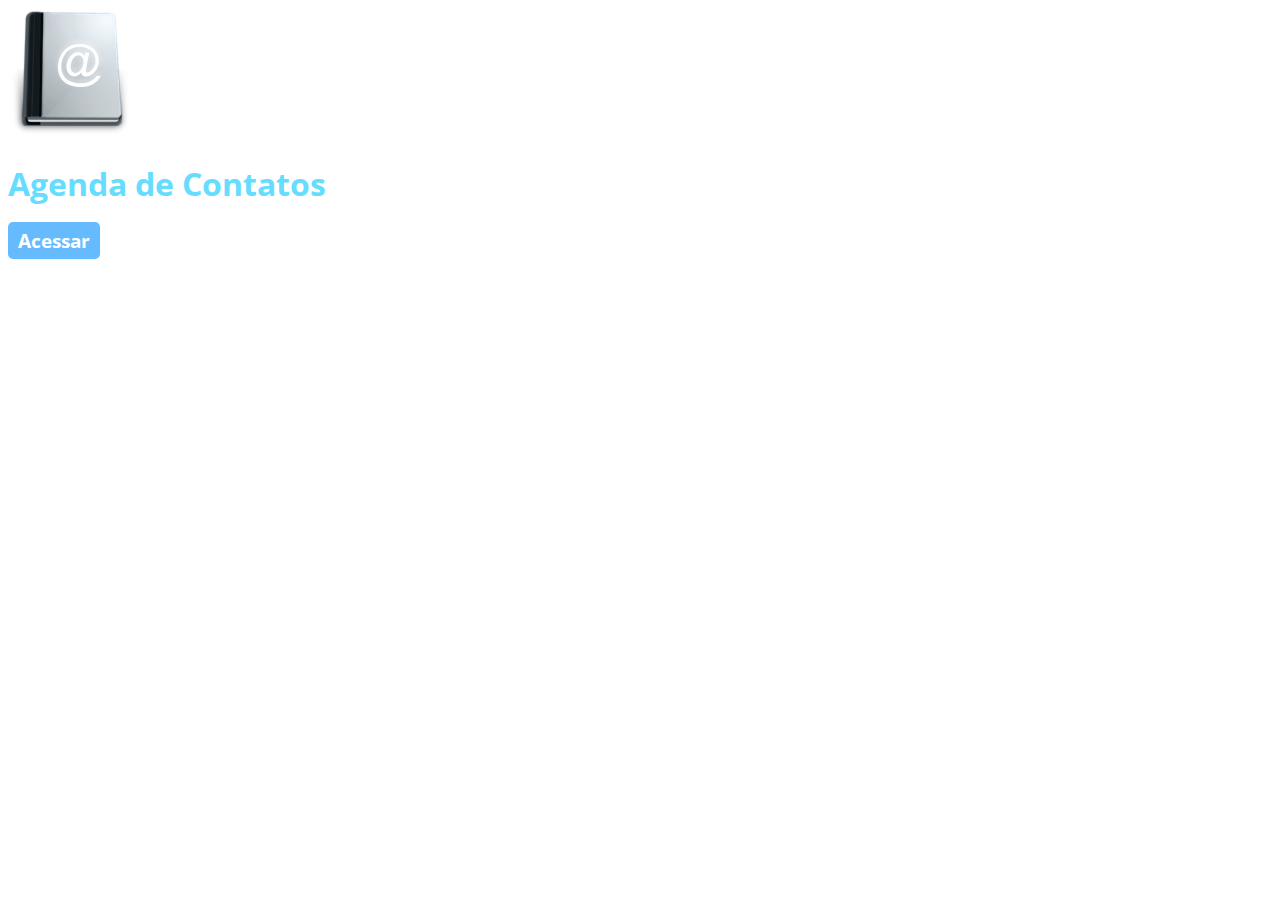
<file: eclipse-workspace/agenda/src/main/webapp/index.html>
<!DOCTYPE html>
<html lang="pt-br">
<head>
<meta charset="UTF-8">
<title>Agenda de contatos</title>
<link rel="icon" href="imagens/favicon.ico" type="image/x-icon" />
<link rel="stylesheet" href="style.css" />
</head>
<body>
	<img src="imagens/agenda.png" />
	<h1>Agenda de Contatos</h1>
	<a href="main" class="Botao1">Acessar</a>
</body>
</html>
</file>
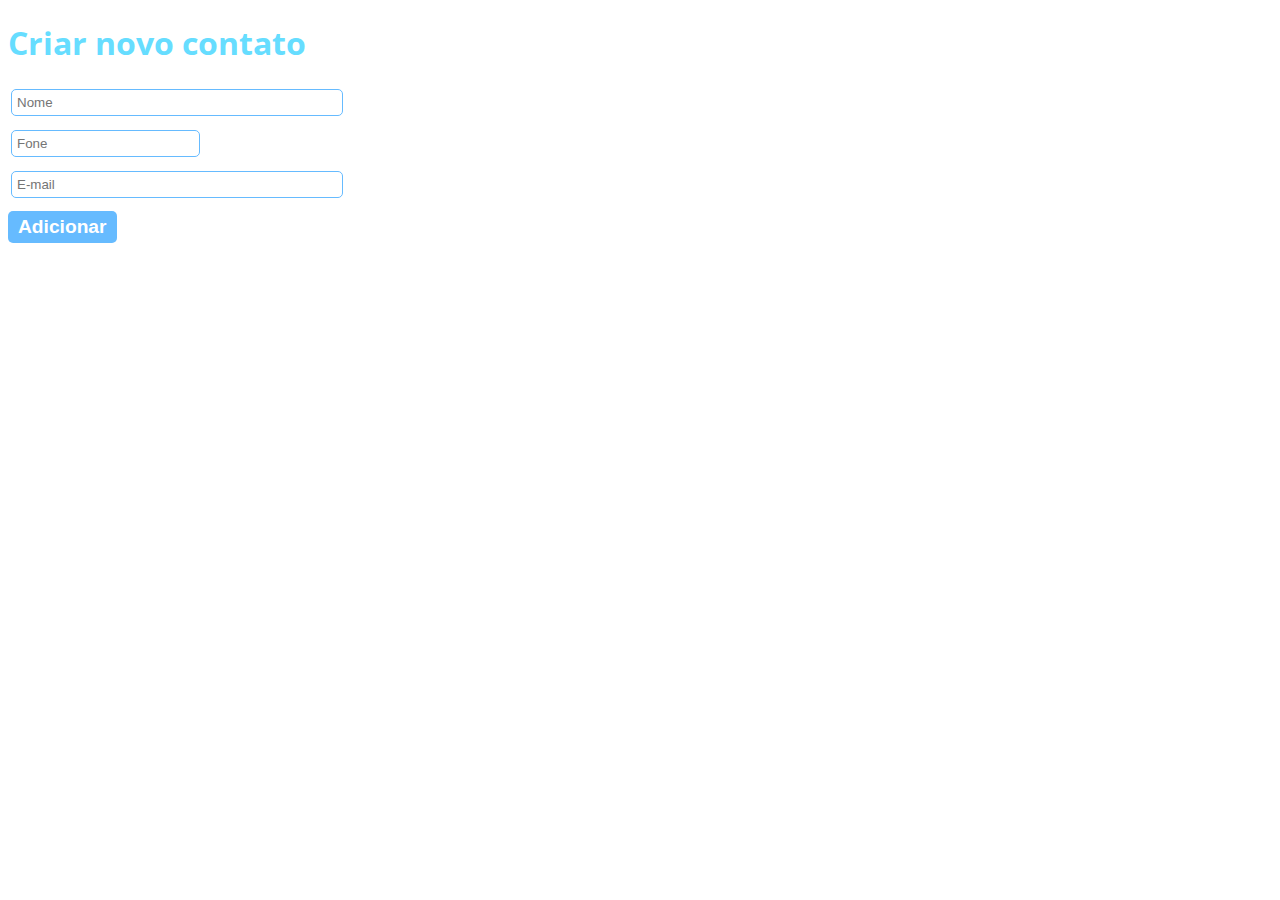
<file: eclipse-workspace/agenda/src/main/webapp/novo.html>
<!DOCTYPE html>
<html lang="pt-br">
<head>
<meta charset="UTF-8">
<title>Agenda de contatos</title>
<link rel="icon" href="imagens/favicon.ico" type="image/x-icon" />
<link rel="stylesheet" href="style.css" />
</head>
<body>
	<h1>Criar novo contato</h1>
	<form name="frmContato" action="insert">
		<table>
			<tr>
				<td><input type="text" name="nome" placeholder="Nome"
					class="Caixa1" /></td>
			</tr>
			<tr>
				<td><input type="text" name="fone" placeholder="Fone"
					class="Caixa2" /></td>
			</tr>
			<tr>
				<td><input type="text" name="email" placeholder="E-mail"
					class="Caixa1" /></td>
			</tr>
		</table>
		<input type="button" value="Adicionar" class="Botao1"
			onclick="validar()" />
	</form>
	<script src="scripts/validador.js"></script>
</body>
</html>
</file>
<file: eclipse-workspace/agenda/src/main/webapp/style.css>
@charset "UTF-8";

@import
	url('https://fonts.googleapis.com/css2?family=Open+Sans:ital,wght@0,300..800;1,300..800&display=swap')
	;

body {
	font-family: "Open Sans", sans-serif;
	font-size: 1em;
	font-weight: 400;
}

h1 {
	color: #66ddff;
}

.Botao1 {
	text-decoration: none;
	background-color: #66bbff;
	padding: 5px 10px 5px 10px;
	color: #fff;
	font-size: 1.2em;
	font-weight: 700;
	border-radius: 5px;
	border: 0;
	cursor: pointer;
}

.Botao2 {
	text-decoration: none;
	background-color: #d51213;
	padding: 5px 10px 5px 10px;
	color: #fff;
	font-size: 1.2em;
	font-weight: 700;
	border-radius: 5px;
}

.Caixa1 {
	width: 320px;
	padding: 5px;
	margin-bottom: 10px;
	border: 1px solid #66bbff;
	border-radius: 5px;
}

.Caixa2 {
	padding: 5px;
	margin-bottom: 10px;
	border: 1px solid #66bbff;
	border-radius: 5px;
}

#Caixa3 {
	padding: 5px;
	margin-bottom: 10px;
	border: 1px solid #ff0000;
}

#tabela {
	margin-top: 30px;
	border-collapse: collapse;
}

#tabela th {
	border: 1px solid #ddd;
	padding: 10px;
	text-align: left;
	background-color: #66bbff;
	color: #fff;
}

#tabela td {
	border: 1px solid #ddd;
	padding: 10px;
}
</file>
